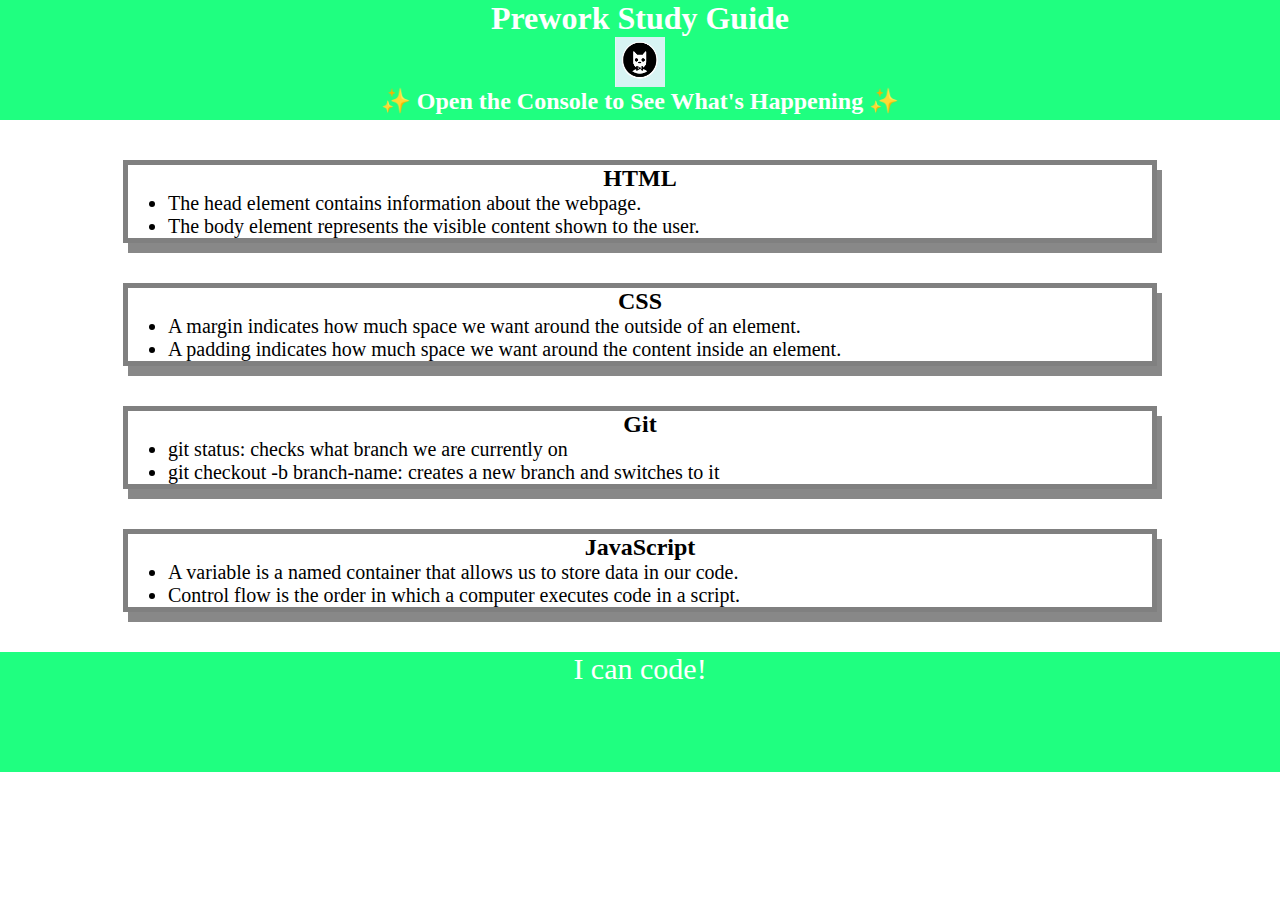
<file: index.html>
<!DOCTYPE html>
<html lang="en">
  <head>
    <meta charset="UTF-8" />
    <meta http-equiv="X-UA-Compatible" content="IE=edge" />
    <meta name="viewport" content="width=device-width, initial-scale=1.0" />
    <link rel="stylesheet" href="./assets/style.css" />
    <title>Prework Study Guide</title>
  </head>
  <body>
    <header id="top">
      <h1>Prework Study Guide</h1>
      <img src="./assets/bowtie-cat.png" alt="Profile image of cat wearing a bow tie." />
      <h2>✨ Open the Console to See What's Happening ✨</h2>
    </header>
    <main>

      <section class="card" id="html-section">
        <h2>HTML</h2>
        <ul>
          <li>The head element contains information about the webpage.</li>
          <li>The body element represents the visible content shown to the user.</li>
        </ul>
      </section>
   
      <section class="card" id="css-section">
        <h2>CSS</h2>
        <ul>
          <li>A margin indicates how much space we want around the outside of an element.</li>
          <li>A padding indicates how much space we want around the content inside an element.</li>
        </ul>
      </section>
   
      <section class="card" id="git-section">
        <h2>Git</h2>
        <ul>
          <li>git status: checks what branch we are currently on</li>
          <li>git checkout -b branch-name: creates a new branch and switches to it</li>
        </ul>
      </section>
   
      <section class="card" id="javascript-section">
        <h2>JavaScript</h2>
        <ul>
          <li>A variable is a named container that allows us to store data in our code.</li>
          <li>Control flow is the order in which a computer executes code in a script.</li>
        </ul>
      </section>

    </main>

    <footer>
      <p>I can code!</p>
    </footer>
    <script src="./assets/script.js"></script>
  </body>
</html>

<!-- test

-->
</file>
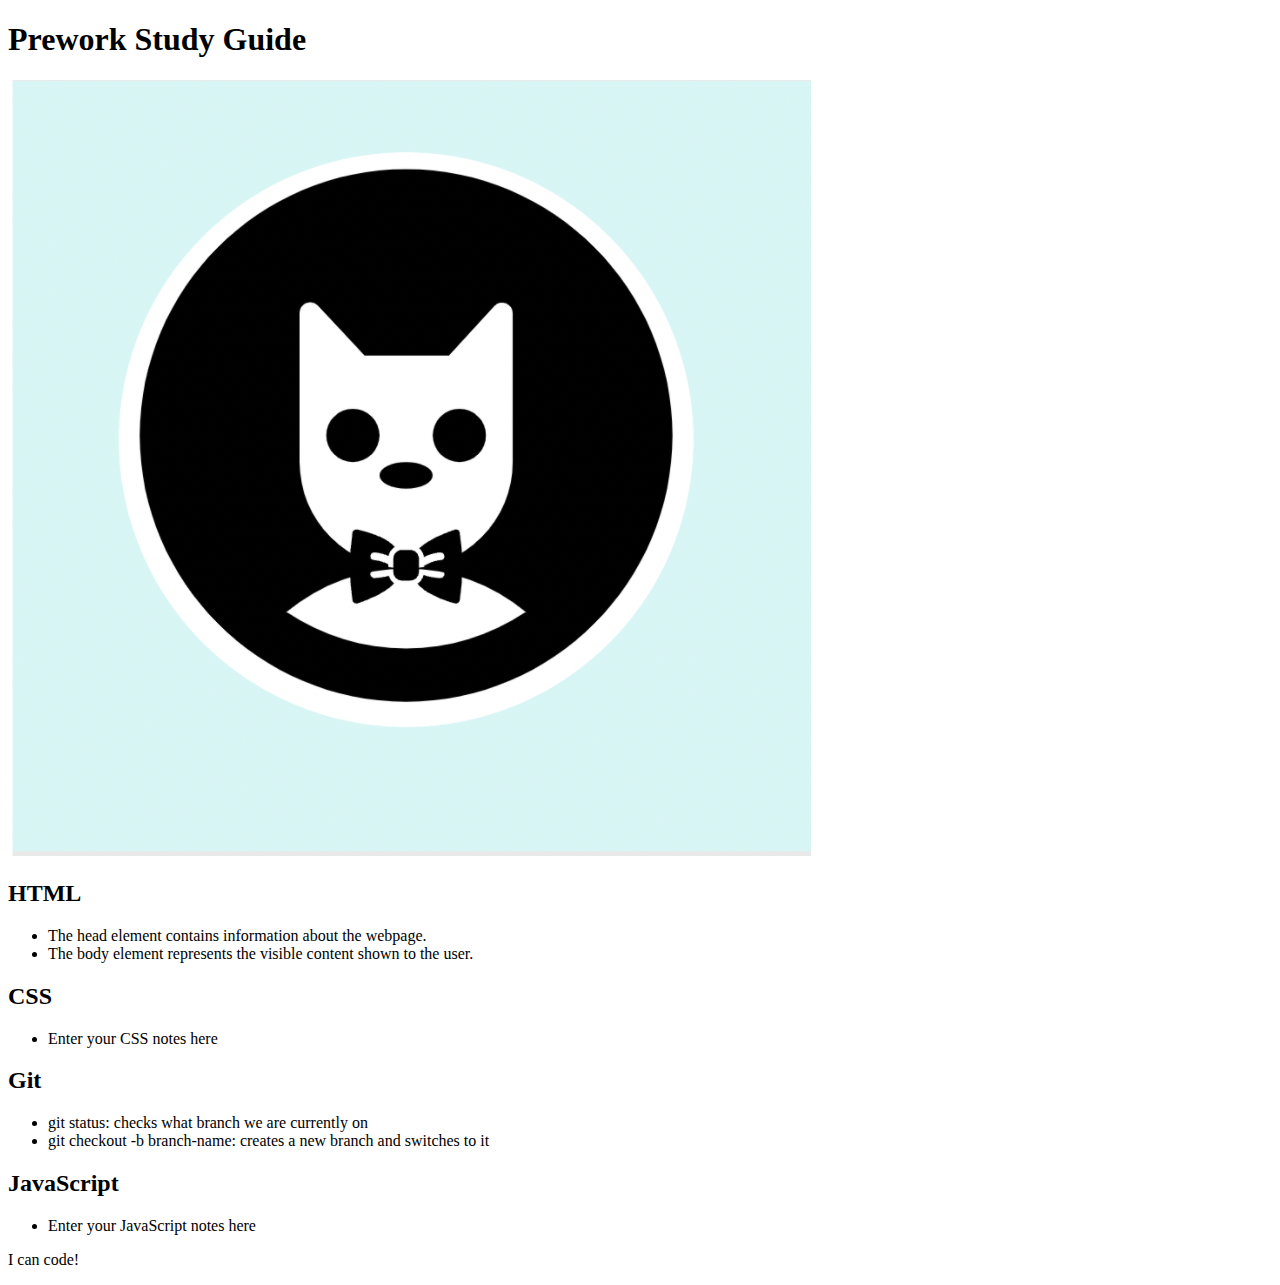
<file: prework-study-guide/prework-study-guide/index.html>
<!DOCTYPE html>
<html lang="en">
  <head>
    <meta charset="UTF-8" />
    <meta http-equiv="X-UA-Compatible" content="IE=edge" />
    <meta name="viewport" content="width=device-width, initial-scale=1.0" />
    <title>Prework Study Guide</title>
  </head>
  <body>
    <header id="top">
      <h1>Prework Study Guide</h1>
      <img src="./assets/bowtie-cat.png" alt="Profile image of cat wearing a bow tie." />
    </header>
    <main>

      <section class="card" id="html-section">
        <h2>HTML</h2>
        <ul>
          <li>The head element contains information about the webpage.</li>
          <li>The body element represents the visible content shown to the user.</li>
        </ul>
      </section>
   
      <section class="card" id="css-section">
        <h2>CSS</h2>
        <ul>
          <li>Enter your CSS notes here</li>
        </ul>
      </section>
   
      <section class="card" id="git-section">
        <h2>Git</h2>
        <ul>
          <li>git status: checks what branch we are currently on</li>
          <li>git checkout -b branch-name: creates a new branch and switches to it</li>
        </ul>
      </section>
   
      <section class="card" id="javascript-section">
        <h2>JavaScript</h2>
        <ul>
          <li>Enter your JavaScript notes here</li>
        </ul>
      </section>

    </main>

    <footer>
      <p>I can code!</p>
    </footer>
  </body>
</html>
</file>
<file: assets/style.css>
* {
    margin: 0;
    padding: 0;
}

header,
footer {
    width: 100%;
    height: 120px;
    background-color: rgb(31, 255, 128);
    color: white;
}

h1,
h2 {
    text-align: center;
}

img {
    display: block;
    height: 50px;
    width: 50px;
    margin-left: auto;
    margin-right: auto;
}

ul {
    padding-left: 40px;
    font-size: 20px;
}

p {
    text-align: center;
    font-size: 30px;
  }

  .card {
    width: 80%;
    margin: 40px auto;
    border: 5px solid gray;
    box-shadow: 5px 10px #888888;
  }
</file>
